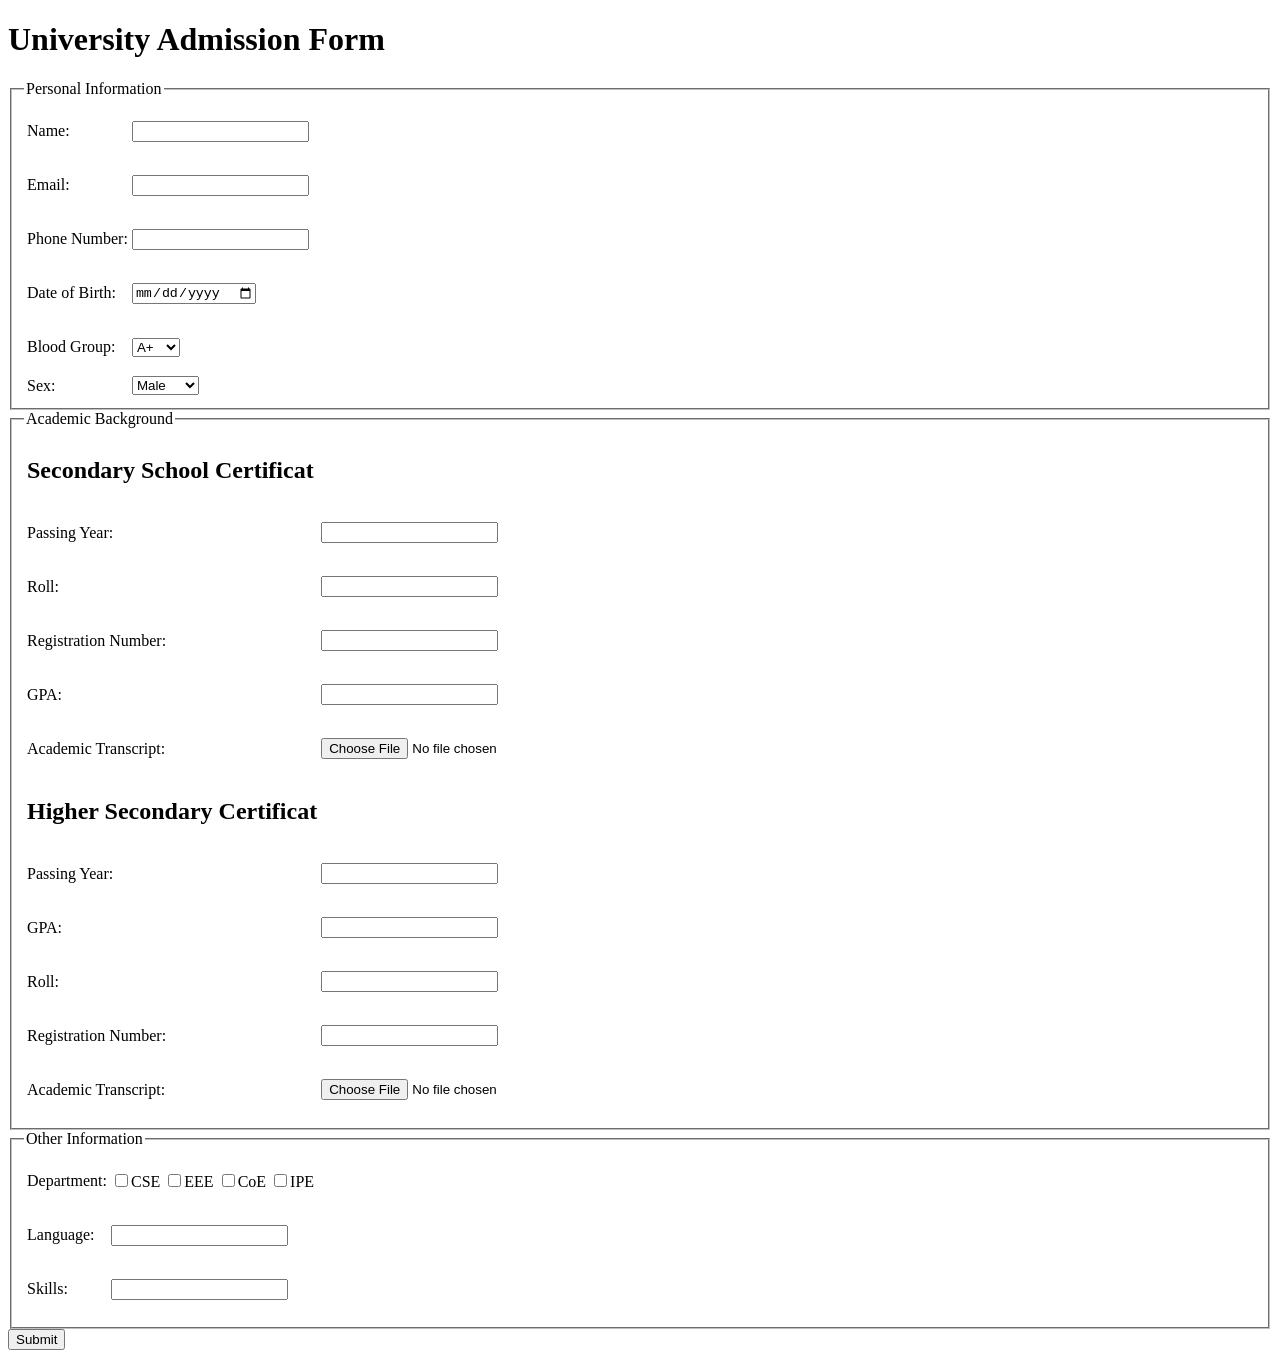
<file: labTask1/index.html>
<!DOCTYPE html>
<html lang="en">

<head>
    <title>University Admission Form</title>
</head>

<body>
    <form>
        <h1>University Admission Form</h1>
        <fieldset>
            <legend>Personal Information</legend>
            <table>
                <tr>
                    <td>
                        <p>Name:</p>
                    </td>
                    <td>
                        <input type="text" maxlength="50" required>
                    </td>
                </tr>
                <tr>
                    <td>
                        <p>Email:</p>
                    </td>
                    <td>
                        <input type="email" required>
                    </td>
                </tr>
                <tr>
                    <td>
                        <p>Phone Number:</p>
                    </td>
                    <td>
                        <input type="number" required>
                    </td>
                </tr>
                <tr>
                    <td>
                        <p>Date of Birth:</p>
                    </td>
                    <td>
                        <input type="date" required>
                    </td>
                </tr>
                <tr>
                    <td>
                        <p>Blood Group:</p>
                    </td>
                    <td>
                        <select>
                            <option>A+</option>
                            <option>A-</option>
                            <option>B+</option>
                            <option>B-</option>
                            <option>AB+</option>
                            <option>AB-</option>
                            <option>O+</option>
                            <option>O-</option>
                        </select>
                    </td>
                </tr>
                <tr>
                    <td>Sex:</td>
                    <td>
                        <select required>
                            <option>Male</option>
                            <option>Female</option>
                        </select>
                    </td>
                </tr>
            </table>
        </fieldset>
        <fieldset>
            <legend>Academic Background</legend>
            <table>
                <tr>
                    <td>
                        <h2>Secondary School Certificat</h2>
                    </td>
                </tr>
                <tr>
                    <td>
                        <p>Passing Year: </p>
                    </td>
                    <td>
                        <input type="number" required>
                    </td>
                </tr>
                <tr>
                    <td>
                        <p>Roll: </p>
                    </td>
                    <td>
                        <input type="number" required>
                    </td>
                </tr>
                <tr>
                    <td>
                        <p>Registration Number: </p>
                    </td>
                    <td>
                        <input type="number" required>
                    </td>
                </tr>
                <tr>
                    <td>
                        <p>GPA: </p>
                    </td>
                    <td>
                        <input type="number" required>
                    </td>
                </tr>
                <tr>
                    <td>
                        <p>Academic Transcript:</p>
                    </td>
                    <td>
                        <input type="file" required>
                    </td>
                </tr>
                <tr>
                    <td>
                        <h2>Higher Secondary Certificat</h2>
                    </td>
                </tr>
                <tr>
                    <td>
                        <p>Passing Year: </p>
                    </td>
                    <td>
                        <input type="number" required>
                    </td>
                </tr>
                <tr>
                    <td>
                        <p>GPA: </p>
                    </td>
                    <td>
                        <input type="number" required>
                    </td>
                </tr>
                <tr>
                    <td>
                        <p>Roll: </p>
                    </td>
                    <td>
                        <input type="number" required>
                    </td>
                </tr>
                <tr>
                    <td>
                        <p>Registration Number: </p>
                    </td>
                    <td>
                        <input type="number" required>
                    </td>
                </tr>
                <tr>
                    <td>
                        <p>Academic Transcript:</p>
                    </td>
                    <td>
                        <input type="file" required>
                    </td>
                </tr>
            </table>
        </fieldset>
        <fieldset>
            <legend>Other Information</legend>
            <table>
                <tr>
                    <td>
                        <p>Department: </p>
                    </td>
                    <td>
                        <input type="checkbox" required id="cse"><label for="cse">CSE</label>
                        <input type="checkbox" required id="eee"><label for="eee">EEE</label>
                        <input type="checkbox" required id="coe"><label for="coe">CoE</label>
                        <input type="checkbox" required id="ipe"><label for="ipe">IPE</label>
                    </td>
                </tr>
                <tr>
                    <td>
                        <p>Language: </p>
                    </td>
                    <td><input type="text"></td>
                </tr>
                <tr>
                    <td>
                        <p>Skills:</p>
                    </td>
                    <td><input type="text"></td>
                </tr>
            </table>
        </fieldset>
        <input type="submit">
    </form>
</body>

</html>
</file>
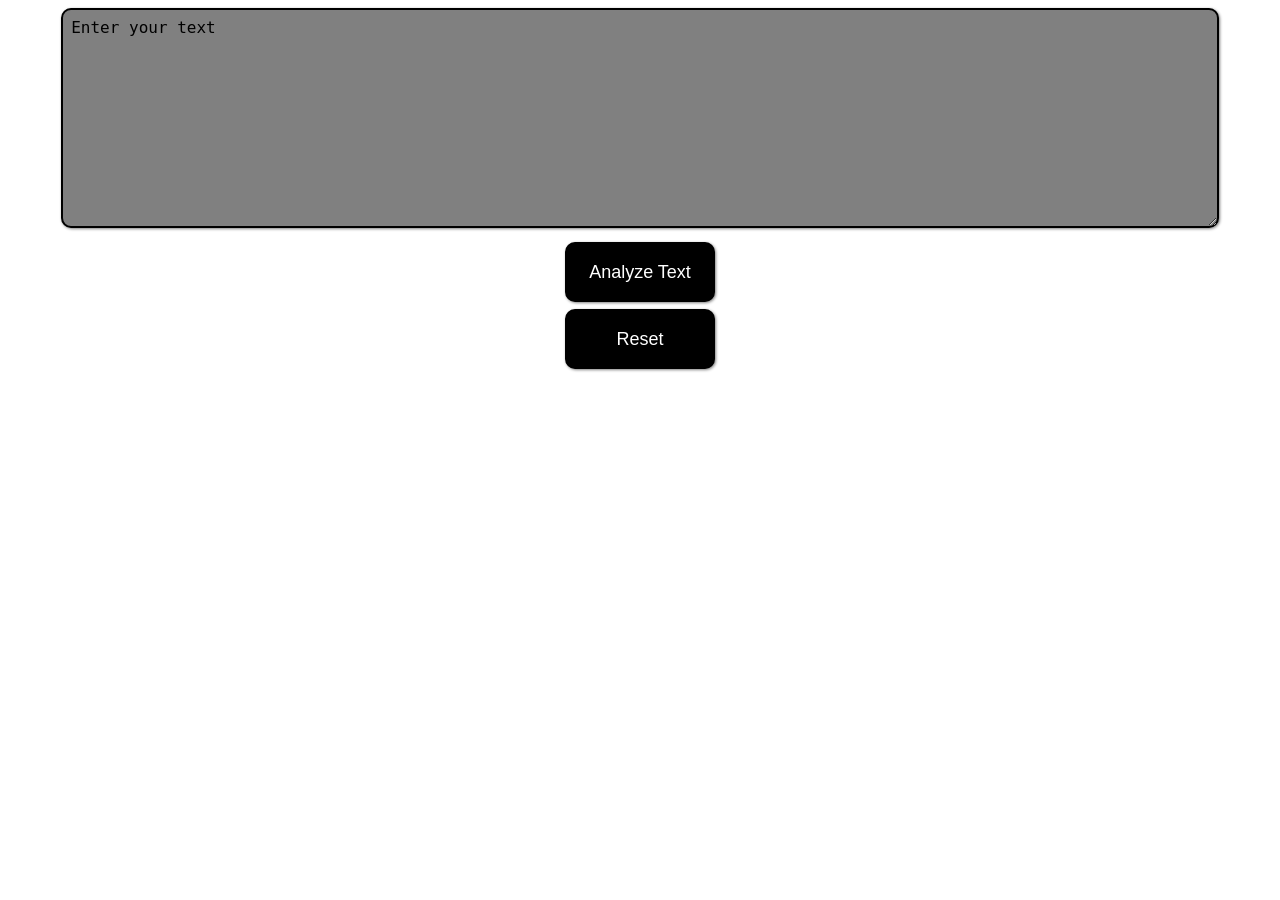
<file: lt_5/index.html>
<!DOCTYPE html>
<html lang="en">
<head>
    <meta charset="UTF-8">
    <meta name="viewport" content="width=device-width, initial-scale=1.0">
    <title>Text Character Counter</title>

<style>
.input_area{
    text-align: center;
}
textarea{
    border: 2px solid #000;
    width: 90%;
    height: 200px;
    background: grey;
    display: inline-block;
    border-radius: 10px;
    padding: 8px;
    font-size: 16px;
    margin-bottom: 10px;
    box-shadow: 1px 1px 3px gray;
}
textarea:focus{
    outline: none;
}
::-webkit-input-placeholder{
    color: #000;
}
.btn_area{
    text-align: center;
}
button{
    height: 60px;
    width: 150px;
    border: 2px solid #000;
    background: #000;
    color: #fff;
    display: inline-block;
    border-radius: 10px;
    margin-bottom: 7px;
    font-size: 18px;
    box-shadow: 1px 1px 3px grey;
    cursor: pointer;
}
.output{
    text-align: center;
}
.result {
    font-family: sans-serif;
    background: #000;
    color: #fff;
    padding: 15px;
    font-size: 18px;
    border-radius: 10px;
    text-align: center;
    display: inline-block;
    visibility: hidden;
    max-width: 90%;
    word-wrap: break-word;
}
</style>
</head>
<body>
    <div class="input_area">
        <textarea class="input" placeholder="Enter your text"></textarea>
    </div>
    <div class="btn_area">
        <button class="btn">
            Analyze Text
        </button>
        <br>
        <button class="reset">
            Reset
        </button>
    </div>
    <div class="output">
        <div class="result"></div>
    </div>

<script>
    const input = document.querySelector(".input");
    const output = document.querySelector(".result");
    const btn = document.querySelector(".btn");
    const reset = document.querySelector(".reset");

    btn.addEventListener("click", function(){
        const text = input.value;

        if(text.trim() === ""){
            output.innerHTML = "Please enter some text to analyze.";
            output.style.visibility = "visible";
            return;
        }

        const charCount = text.length;
        const wordsArray = text.trim().split(/\s+/);
        let wordCount;

        if(wordsArray[0] === 0){
            wordCount = 0;
        }else{
            wordCount = wordsArray.length;
        }

        const reversedText = text.split("").reverse().join("");

        output.innerHTML = `
            <strong>Total Characters:</strong> ${charCount} <br><br>
            <strong>Total Words:</strong> ${wordCount} <br><br>
            <strong>Reversed Text:</strong> <br> 
            <p style="font-size: 14px"> ${reversedText} </p> 
        `;

        output.style.visibility = "visible";
    });

    reset.addEventListener("click", function(){
        input.value = "";
        output.style.visibility = "hidden";
        output.innerHTML = "";
    });
</script>
</body>
</html>
</file>
